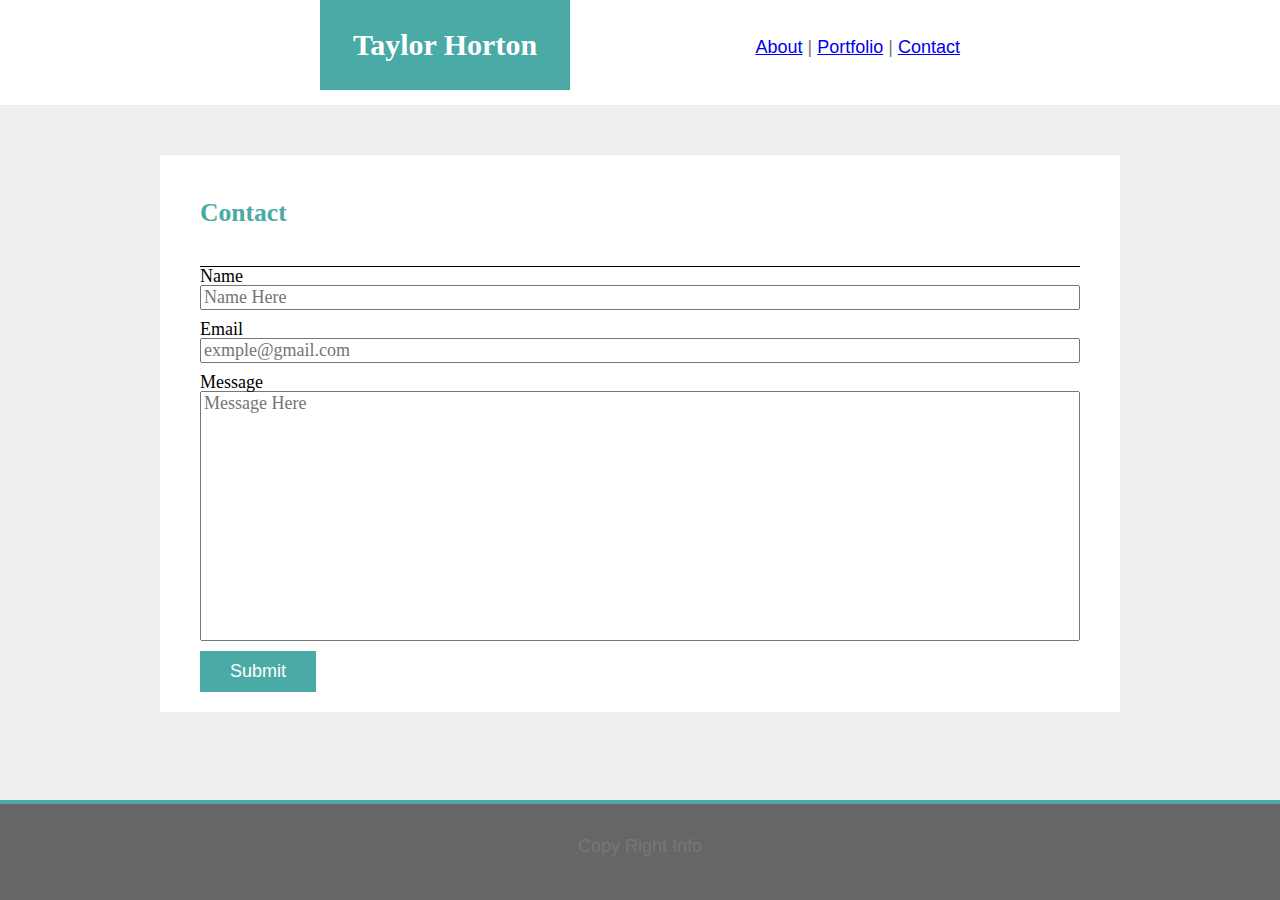
<file: contact.html>
<!DOCTYPE html>
<html lang="en">

<head>
    <meta charset="UTF-8">
    <meta name="viewport" content="width=device-width, initial-scale=1.0">
    <meta http-equiv="X-UA-Compatible" content="ie=edge">
    <title>Taylor Horton's Portfolio</title>

    <link rel="stylesheet" type="text/css" href="./reset.css">
    <link rel="stylesheet" type="text/css" href="./style.css">

</head>

<body>

    <header class="heading">
    
        <a href="index.html"><h1 class="name">Taylor Horton</h1></a>

        <nav class="navigation">
                <a href="./index.html" class="abs">About</a>
                |
                <a href="#" class="portfolio">Portfolio</a>
                |
                <a href="./contact.html" class="contact">Contact</a>
        </nav>
    </header>

    <main class="main">   
            <div class="main-content">
                <h2 class="call">Contact</h2>
                    <form>
                        <ul>
                            <li>
                                    <label for="text">Name
                                        <input id="text" type="text" placeholder="Name Here" />
                                    </label>
                            </li>
                            <li>
                                    <label for="email">Email
                                        <input id="email" type="email" placeholder="exmple@gmail.com" required/>
                                    </label>
                            </li>
                            <li>
                                    <label for="message">Message
                                        <input id="message" type="text" placeholder="Message Here" required/>
                                    </label>
                            </li>
                        </ul>
                        <input type="submit">
                    </form>


            </main>

     <footer class="foot">
          <p>
                Copy Right Info
          </p>
            
     </footer>
            
</body>
            
</html>
</file>
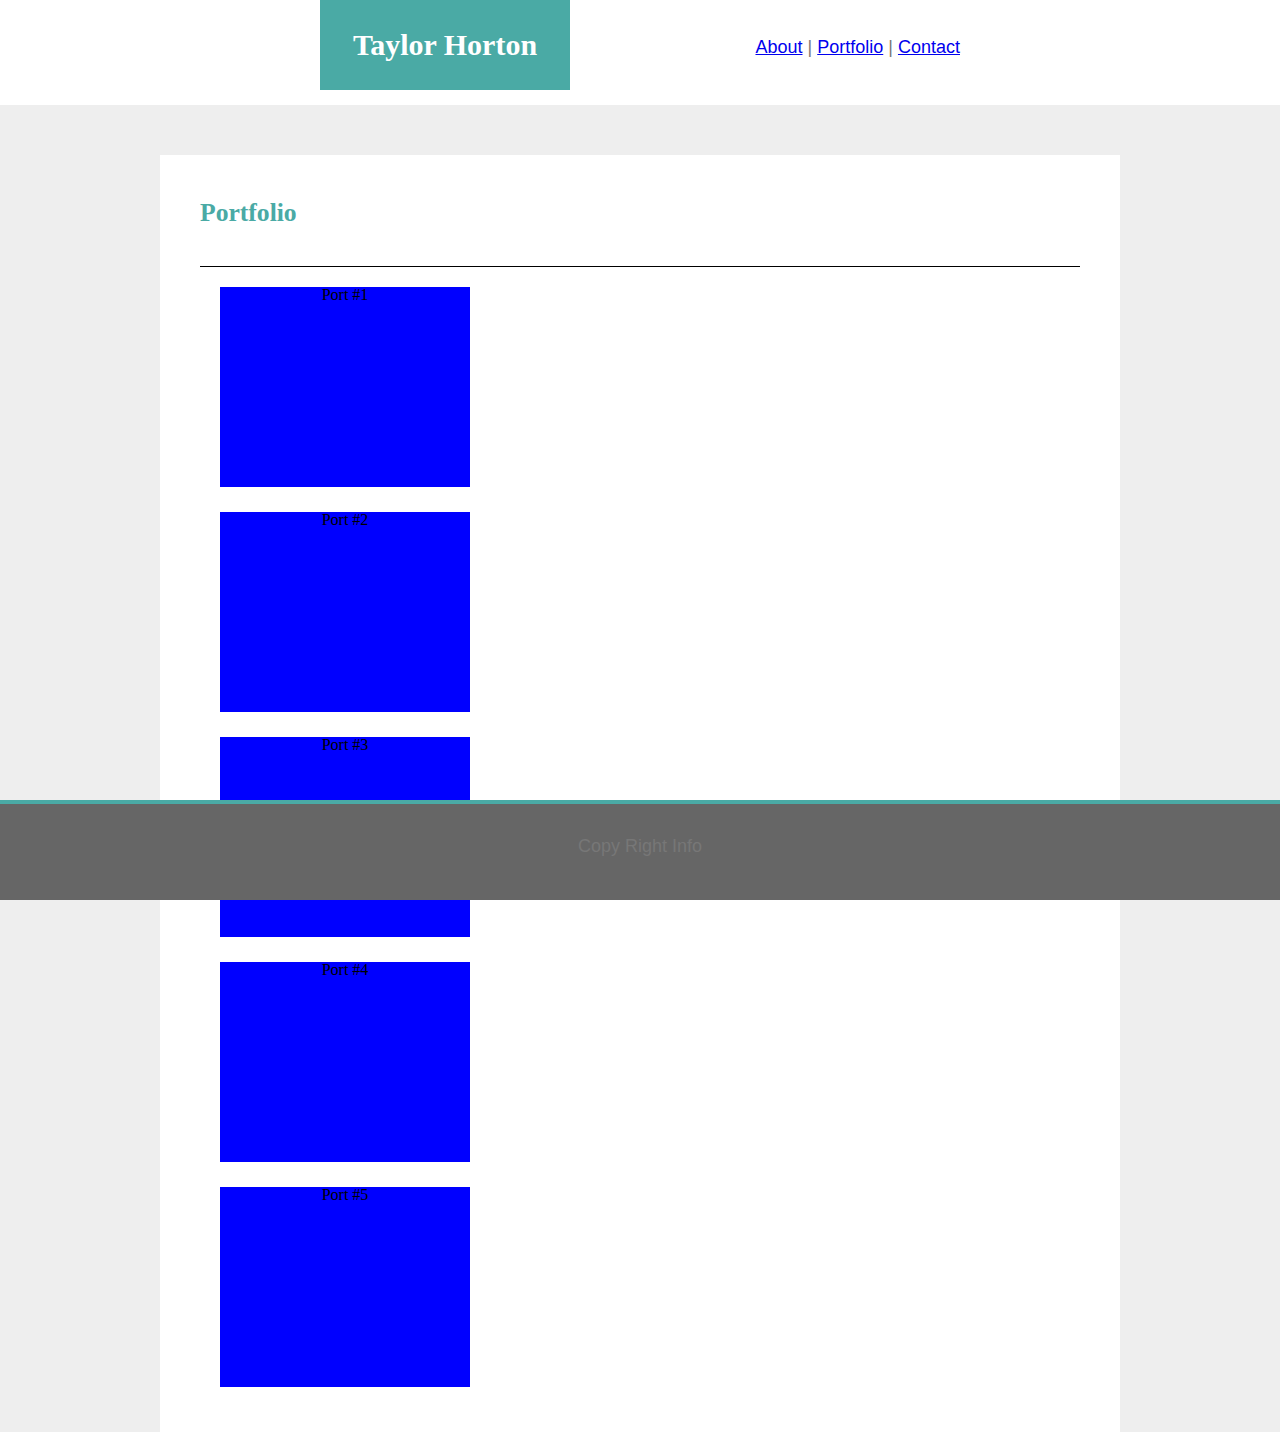
<file: portfolio.html>
<!DOCTYPE html>
<html lang="en">

<head>
    <meta charset="UTF-8">
    <meta name="viewport" content="width=device-width, initial-scale=1.0">
    <meta http-equiv="X-UA-Compatible" content="ie=edge">
    <title>Taylor Horton's Portfolio</title>

    <link rel="stylesheet" type="text/css" href="./reset.css">
    <link rel="stylesheet" type="text/css" href="./style.css">

</head>

<body>

    <header class="heading">
    
        <a href="index.html"><h1 class="name">Taylor Horton</h1></a>

        <nav class="navigation">
                <a href="./index.html" class="abs">About</a>
                |
                <a href="./portfolio.html" class="portfolio">Portfolio</a>
                |
                <a href="./contact.html" class="contact">Contact</a>
        </nav>
    </header>

    <main class="main">   
            <div class="main-content">
                <h2 class="portf">Portfolio</h2>
                    <div class="port">

                        <h3 class="one">Port #1</h3>
                    </div>
                    <div class="port">

                            <h3 class="two">Port #2</h3>
                        </div>
                    <div class="port">

                        <h3 id="three">Port #3</h3>
                    </div>
                    <div class="port">

                        <h3 class="four">Port #4</h3>
                    </div>
                    <div class="port">

                        <h3 class="five">Port #5</h3>
                    </div>
                                    

            </div>

            </main>

            <footer class="foot">
                 <p>
                       Copy Right Info
                 </p>
                   
            </footer>
                   
       </body>
                   
       </html>
</file>
<file: style.css>
body {
    background: #eeeeee;
}

img {
    float: left;
    margin-right: 20px;
    margin-top: 30px;
}

* {
    box-sizing: border-box;
}

.about {
    font-family: Georgia, Times, "Times New Roman", serif;
    font-weight: 700;
    color: #4aaaa5;
    border-bottom: 1px solid black;
    padding-top: 40px;
    padding-bottom: 40px;
    font-size: 1.6em;
}

.main-content {
    width: 960px;
    margin: 0 auto;
    padding: 5px 40px 20px 40px;
    background: white;
   /*  border: 5px solid black; */
    
   
    border-radius: 50px hotpink;
    
}

.heading {
    background: #ffffff;
    padding: 0px 0px 0px 0px;
    margin-bottom: 50px;
    overflow: auto;

}

.name {
    float: left;
    width: 250px;
    height: 90px;
    font-family: Georgia, Times, "Times New Roman", serif;
    font-size: 30px;
    font-weight: 700;
    line-height: 90px;
    margin-left: 25%;
    margin-bottom: 15px;
    color: #fff;
    text-align: center;
    background: #4aaaa5;

}


nav {
    float: right;
    margin-right: 25%;
    margin-top: 30px;
    font-size: 1.em;

}

p {
    margin-top: 25px;
    font-size: 1em;
}

nav,
p {
    font-family: Arial, "Helvetica Neue", Helvetica, sans-serif;
    font-size: 18px;
    line-height: 34px;
    color: #777;
}



footer {
    padding: 0 0 15px 0;
    color: white;
    text-align: center;
    background: #666;
    border-top: 4px solid #4aaaa5;
    text-align: center;
    position: fixed;
    margin-top: 300px;
    bottom: 0px;
    width: 100%;
    height: 100px;
}

a:hover {
    color: #FC766AFF;
}

.name:hover {
    color: #FC766AFF;
}

label, input[type=text], 
input[type=email], 
#message {
    display: block;
    width: 100%;
    font: inherit;
    font-size: 18px;
}

label:hover {
    color: #FC766AFF;
}

input[type=text] {
    height: 25px;
}

input[type=email] {
    height: 25px;
}

#message {
    height: 250px;
    padding-bottom: 225px;
}

label {
    margin-bottom: 10px;
}

input[type=submit] {
    padding: 10px 30px;
    font-size: 18px;
    color: #fff;
    cursor: pointer;
    background: #4aaaa5;
    border: 0 none;
}

input[type=submit]:hover {
    color: #FC766AFF;
}

.call {
    font-family: Georgia, Times, "Times New Roman", serif;
    font-weight: 700;
    color: #4aaaa5;
    border-bottom: 1px solid black;
    padding-top: 40px;
    padding-bottom: 40px;
    font-size: 1.6em;
}


.port {
    width: 250px;
    height: 200px;
    margin: 20px 20px 25px 20px;
    overflow: auto;
    background: blue;
    display: flex;
    flex-direction: column;
    flex-wrap: wrap;
    flex: 1 0 auto;
    text-align: center;
    
}

.portf {
    font-family: Georgia, Times, "Times New Roman", serif;
    font-weight: 700;
    color: #4aaaa5;
    border-bottom: 1px solid black;
    padding-top: 40px;
    padding-bottom: 40px;
    font-size: 1.6em;

}


.three {
    clear: left;
}

@media only screen and (max-width: 980px) {
	.main-content {
		width: 70%;
	}
}

@media only screen and (max-width: 768px) {
	.main {
		width: 90%;
	}
}
</file>
